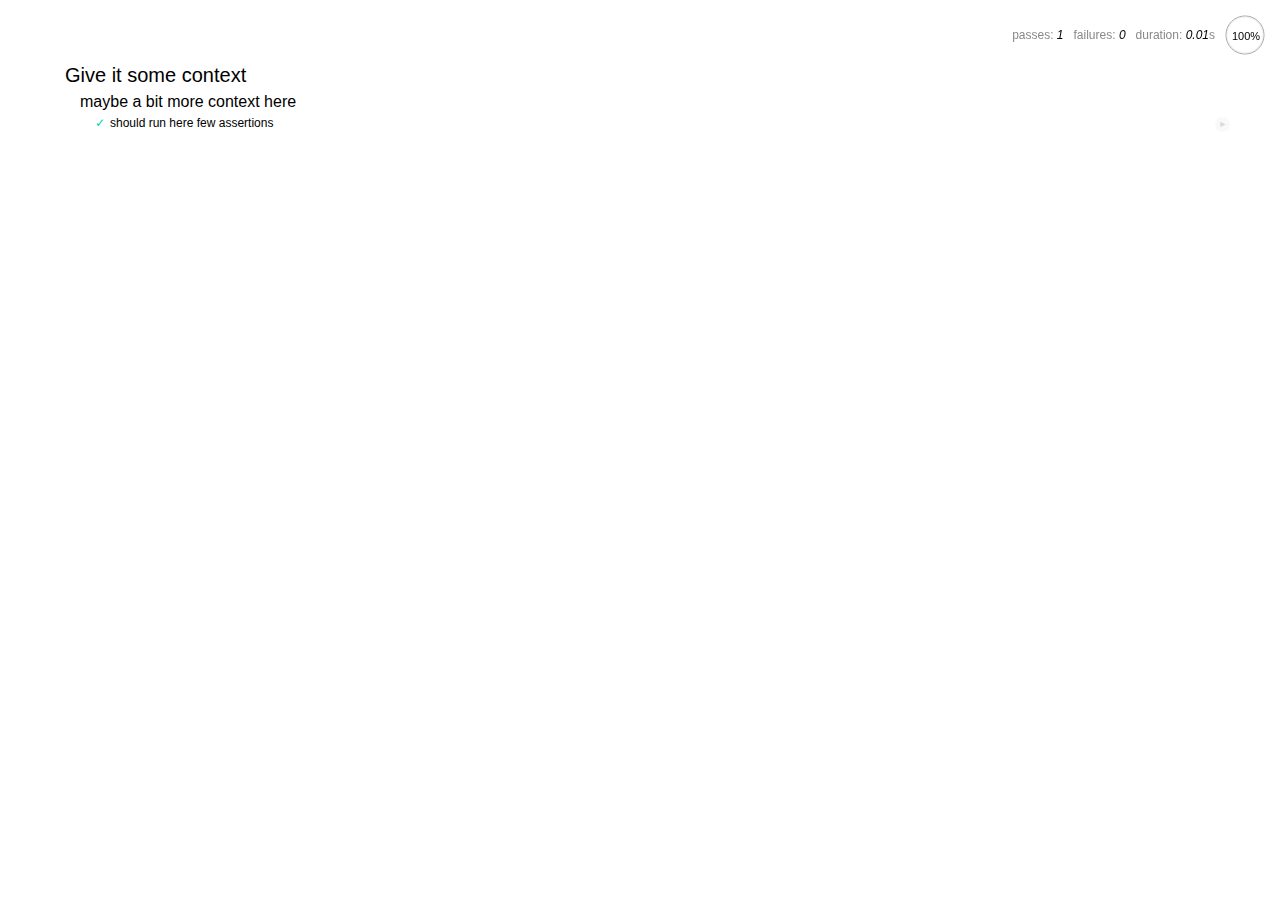
<file: test/index.html>
<!doctype html>
<html>
<head>
    <meta charset="utf-8">
    <title>Mocha Spec Runner</title>
    <link rel="stylesheet" href="bower_components/mocha/mocha.css">
</head>
<body>
    <div id="mocha"></div>
    <script src="bower_components/mocha/mocha.js"></script>
    <script>mocha.setup('bdd')</script>
    <script src="bower_components/chai/chai.js"></script>
    <script>
        var assert = chai.assert;
        var expect = chai.expect;
        var should = chai.should();
    </script>

    <!-- include source files here... -->

    <!-- include spec files here... -->
    <script src="spec/test.js"></script>

    <script>mocha.run()</script>
</body>
</html>
</file>
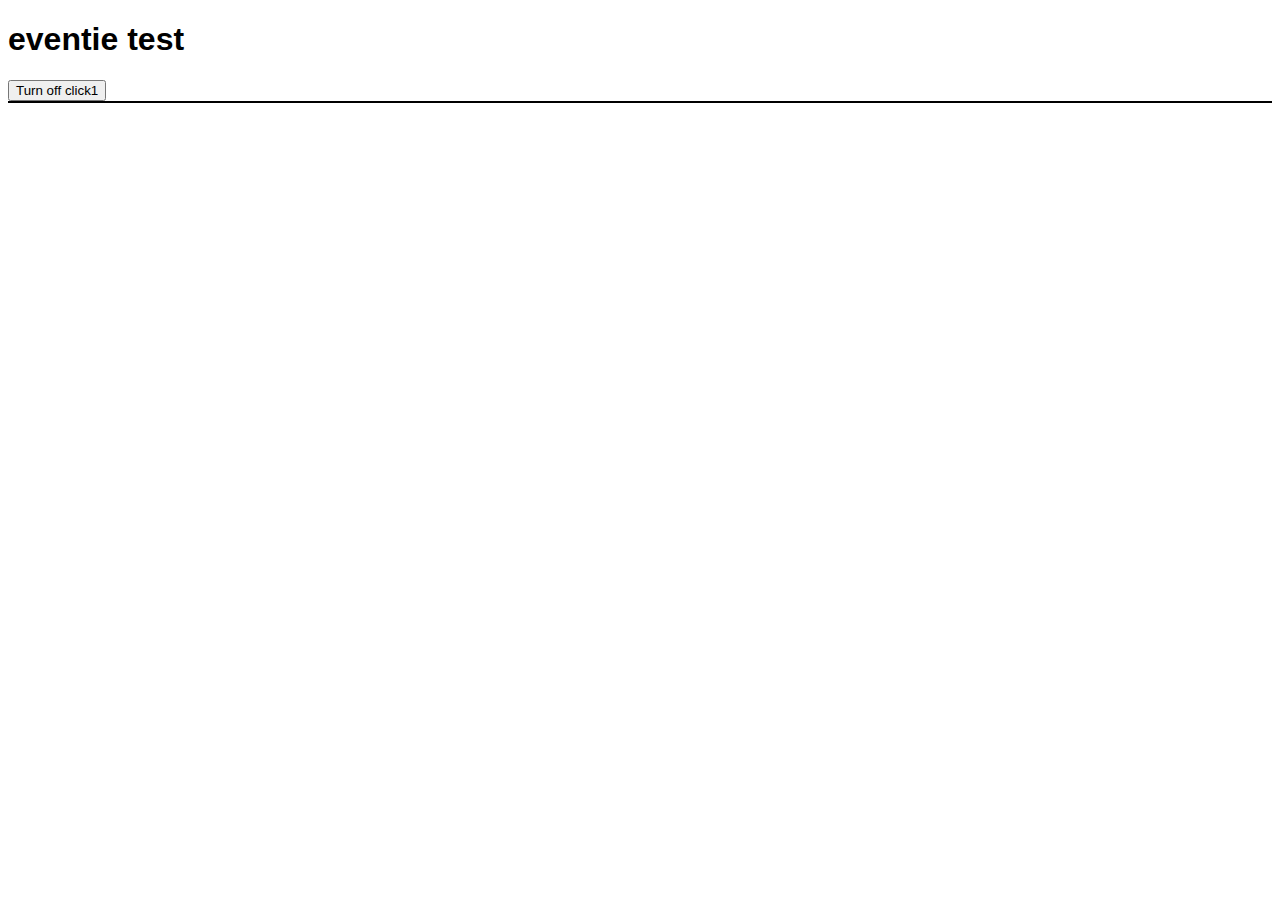
<file: bower_components/eventie/test.html>
<!doctype html>
<html>
<head>
  <meta charset="utf-8">

  <title>eventie test</title>
<style>
html, body { height: 100%; }

body { font-family: sans-serif; }

#output {
  font-size: 12px;
  border: 1px solid;
}
</style>

<script src="eventie.js"></script>
<script>
( function() {

var output;

function addText( message ) {
  output.innerHTML += '\<br\>' + message;
}

function Handler() {
  this.firstName = 'Ralph';
}

Handler.prototype.handleEvent = function( event ) {
  addText( this.firstName + ' handler on ' + event.type + ' at ' + (new Date()).getTime() );
};

function onClick1() {
  addText('click 1 on ' + this.nodeName + ' at ' + (new Date()).getTime() );
}

window.onload = function() {
  output = document.getElementById('output');
  var hndlr = new Handler();
    
  eventie.bind( document.body, 'click', onClick1 );
  eventie.bind( document.body, 'click', hndlr );
  eventie.bind( document.getElementById('turn-off'), 'click', function() {
    eventie.unbind( document.body, 'click', onClick1 );  
  }, false );

  function onResize() {
    console.log('resize');
  }

  eventie.bind( window, 'resize', onResize );
  eventie.unbind( window, 'resize', onResize );

  ( function() {
    var img = new Image();
    eventie.bind( img, 'load', function( event ) {
      var isImg = event.target === img;
      addText('img event.target is img: ' + isImg );
    });
    var w = Math.floor( Math.random() * 200 ) + 400;
    var h = Math.floor( Math.random() * 200 ) + 400;
    img.src = 'http://lorempixel.com/' + w + '/' + h;
  })();

};

})();
</script>

</head>
<body>

  <h1>eventie test</h1>

  <button id="turn-off">Turn off click1 </button>
  <div id="output"></div>

</body>
</html>
</file>
<file: test/bower_components/mocha/mocha.css>
@charset "utf-8";

body {
  margin:0;
}

#mocha {
  font: 20px/1.5 "Helvetica Neue", Helvetica, Arial, sans-serif;
  margin: 60px 50px;
}

#mocha ul, #mocha li {
  margin: 0;
  padding: 0;
}

#mocha ul {
  list-style: none;
}

#mocha h1, #mocha h2 {
  margin: 0;
}

#mocha h1 {
  margin-top: 15px;
  font-size: 1em;
  font-weight: 200;
}

#mocha h1 a {
  text-decoration: none;
  color: inherit;
}

#mocha h1 a:hover {
  text-decoration: underline;
}

#mocha .suite .suite h1 {
  margin-top: 0;
  font-size: .8em;
}

#mocha .hidden {
  display: none;
}

#mocha h2 {
  font-size: 12px;
  font-weight: normal;
  cursor: pointer;
}

#mocha .suite {
  margin-left: 15px;
}

#mocha .test {
  margin-left: 15px;
  overflow: hidden;
}

#mocha .test.pending:hover h2::after {
  content: '(pending)';
  font-family: arial, sans-serif;
}

#mocha .test.pass.medium .duration {
  background: #C09853;
}

#mocha .test.pass.slow .duration {
  background: #B94A48;
}

#mocha .test.pass::before {
  content: '✓';
  font-size: 12px;
  display: block;
  float: left;
  margin-right: 5px;
  color: #00d6b2;
}

#mocha .test.pass .duration {
  font-size: 9px;
  margin-left: 5px;
  padding: 2px 5px;
  color: white;
  -webkit-box-shadow: inset 0 1px 1px rgba(0,0,0,.2);
  -moz-box-shadow: inset 0 1px 1px rgba(0,0,0,.2);
  box-shadow: inset 0 1px 1px rgba(0,0,0,.2);
  -webkit-border-radius: 5px;
  -moz-border-radius: 5px;
  -ms-border-radius: 5px;
  -o-border-radius: 5px;
  border-radius: 5px;
}

#mocha .test.pass.fast .duration {
  display: none;
}

#mocha .test.pending {
  color: #0b97c4;
}

#mocha .test.pending::before {
  content: '◦';
  color: #0b97c4;
}

#mocha .test.fail {
  color: #c00;
}

#mocha .test.fail pre {
  color: black;
}

#mocha .test.fail::before {
  content: '✖';
  font-size: 12px;
  display: block;
  float: left;
  margin-right: 5px;
  color: #c00;
}

#mocha .test pre.error {
  color: #c00;
  max-height: 300px;
  overflow: auto;
}

#mocha .test pre {
  display: block;
  float: left;
  clear: left;
  font: 12px/1.5 monaco, monospace;
  margin: 5px;
  padding: 15px;
  border: 1px solid #eee;
  border-bottom-color: #ddd;
  -webkit-border-radius: 3px;
  -webkit-box-shadow: 0 1px 3px #eee;
  -moz-border-radius: 3px;
  -moz-box-shadow: 0 1px 3px #eee;
  border-radius: 3px;
}

#mocha .test h2 {
  position: relative;
}

#mocha .test a.replay {
  position: absolute;
  top: 3px;
  right: 0;
  text-decoration: none;
  vertical-align: middle;
  display: block;
  width: 15px;
  height: 15px;
  line-height: 15px;
  text-align: center;
  background: #eee;
  font-size: 15px;
  -moz-border-radius: 15px;
  border-radius: 15px;
  -webkit-transition: opacity 200ms;
  -moz-transition: opacity 200ms;
  transition: opacity 200ms;
  opacity: 0.3;
  color: #888;
}

#mocha .test:hover a.replay {
  opacity: 1;
}

#mocha-report.pass .test.fail {
  display: none;
}

#mocha-report.fail .test.pass {
  display: none;
}

#mocha-report.pending .test.pass,
#mocha-report.pending .test.fail {
  display: none;
}
#mocha-report.pending .test.pass.pending {
  display: block;
}

#mocha-error {
  color: #c00;
  font-size: 1.5em;
  font-weight: 100;
  letter-spacing: 1px;
}

#mocha-stats {
  position: fixed;
  top: 15px;
  right: 10px;
  font-size: 12px;
  margin: 0;
  color: #888;
  z-index: 1;
}

#mocha-stats .progress {
  float: right;
  padding-top: 0;
}

#mocha-stats em {
  color: black;
}

#mocha-stats a {
  text-decoration: none;
  color: inherit;
}

#mocha-stats a:hover {
  border-bottom: 1px solid #eee;
}

#mocha-stats li {
  display: inline-block;
  margin: 0 5px;
  list-style: none;
  padding-top: 11px;
}

#mocha-stats canvas {
  width: 40px;
  height: 40px;
}

#mocha code .comment { color: #ddd }
#mocha code .init { color: #2F6FAD }
#mocha code .string { color: #5890AD }
#mocha code .keyword { color: #8A6343 }
#mocha code .number { color: #2F6FAD }

@media screen and (max-device-width: 480px) {
  #mocha  {
    margin: 60px 0px;
  }

  #mocha #stats {
    position: absolute;
  }
}
</file>
